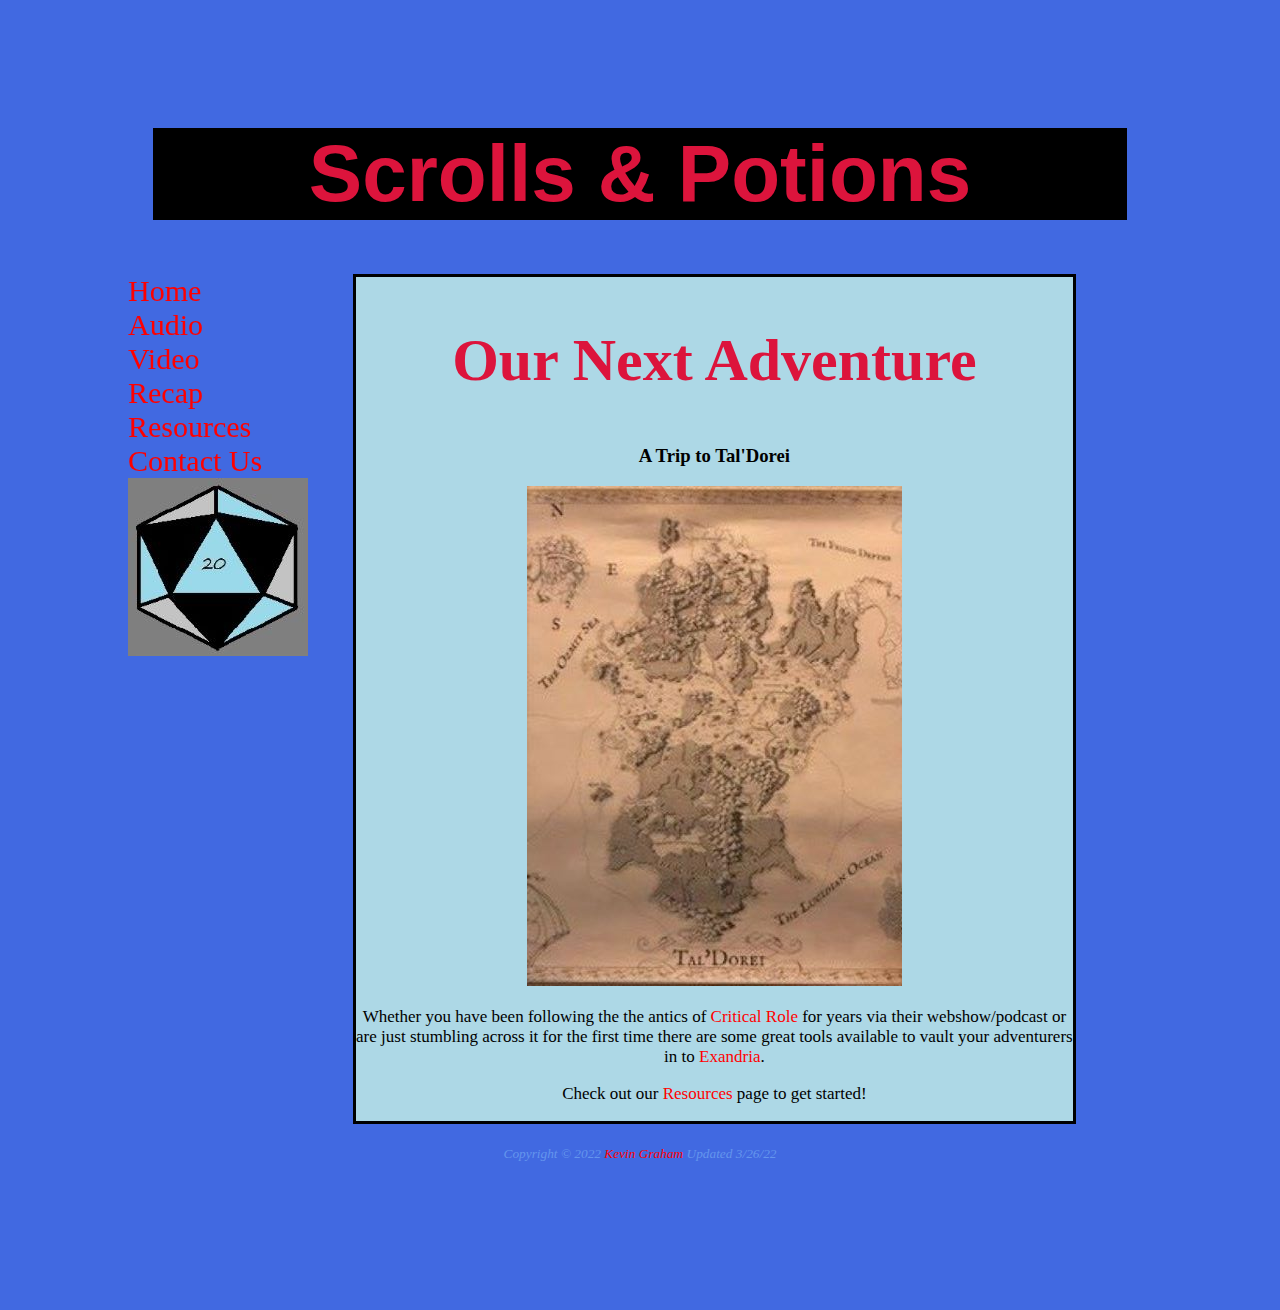
<file: index.html>
<!DOCTYPE html>
<html lang="en">
<head>
<title>Project</title>
<meta charset="utf-8">
<meta name="viewport" content="width=device-width, initial-scale=.5">
<link rel="stylesheet" href="project.css">
<style>
</style>
</head>
<body>
<header>
	<h1>Scrolls &amp; Potions</h1>
</header>
<nav>
	<ul class= "no-bullets">
	  <li><a href="index.html">Home</a></li>
	  <li><a href="pod.html">Audio</a></li>
	  <li><a href="webep.html">Video</a></li>
	  <li><a href="recap.html">Recap</a></li>
	  <li><a href="resources.html">Resources</a></li>
	  <li><a href="contact.html">Contact Us</a></li>
	  <li><img src="d20.jpg" alt="Twenty sided dice"></li>
	</ul>
</nav>
<main>
<div class="scroll">
	<h2>Our Next Adventure</h2>
		<h3> A Trip to Tal'Dorei</h3>	
	<img src="taldorei.jpg" alt="map of taldorei">
	<p> 
		Whether you have been following the the antics of <a href="https://critrole.com/"> Critical Role</a> for years via their webshow/podcast or are just stumbling across it for the first time there are some great tools available to vault your adventurers in to <a href="https://criticalrole.fandom.com/wiki/Exandria">Exandria</a>.
	</p>
	<p> Check out our <a href="resources.html">Resources</a> page to get started!
	</p>
</div>
</main>
<footer>
	<small><i>Copyright &copy; 2022 <a href="mailto:kg32284@outlook.com">Kevin Graham</a>&nbsp;Updated 3/26/22</i></small>
</footer>
</body>
</html>
</file>
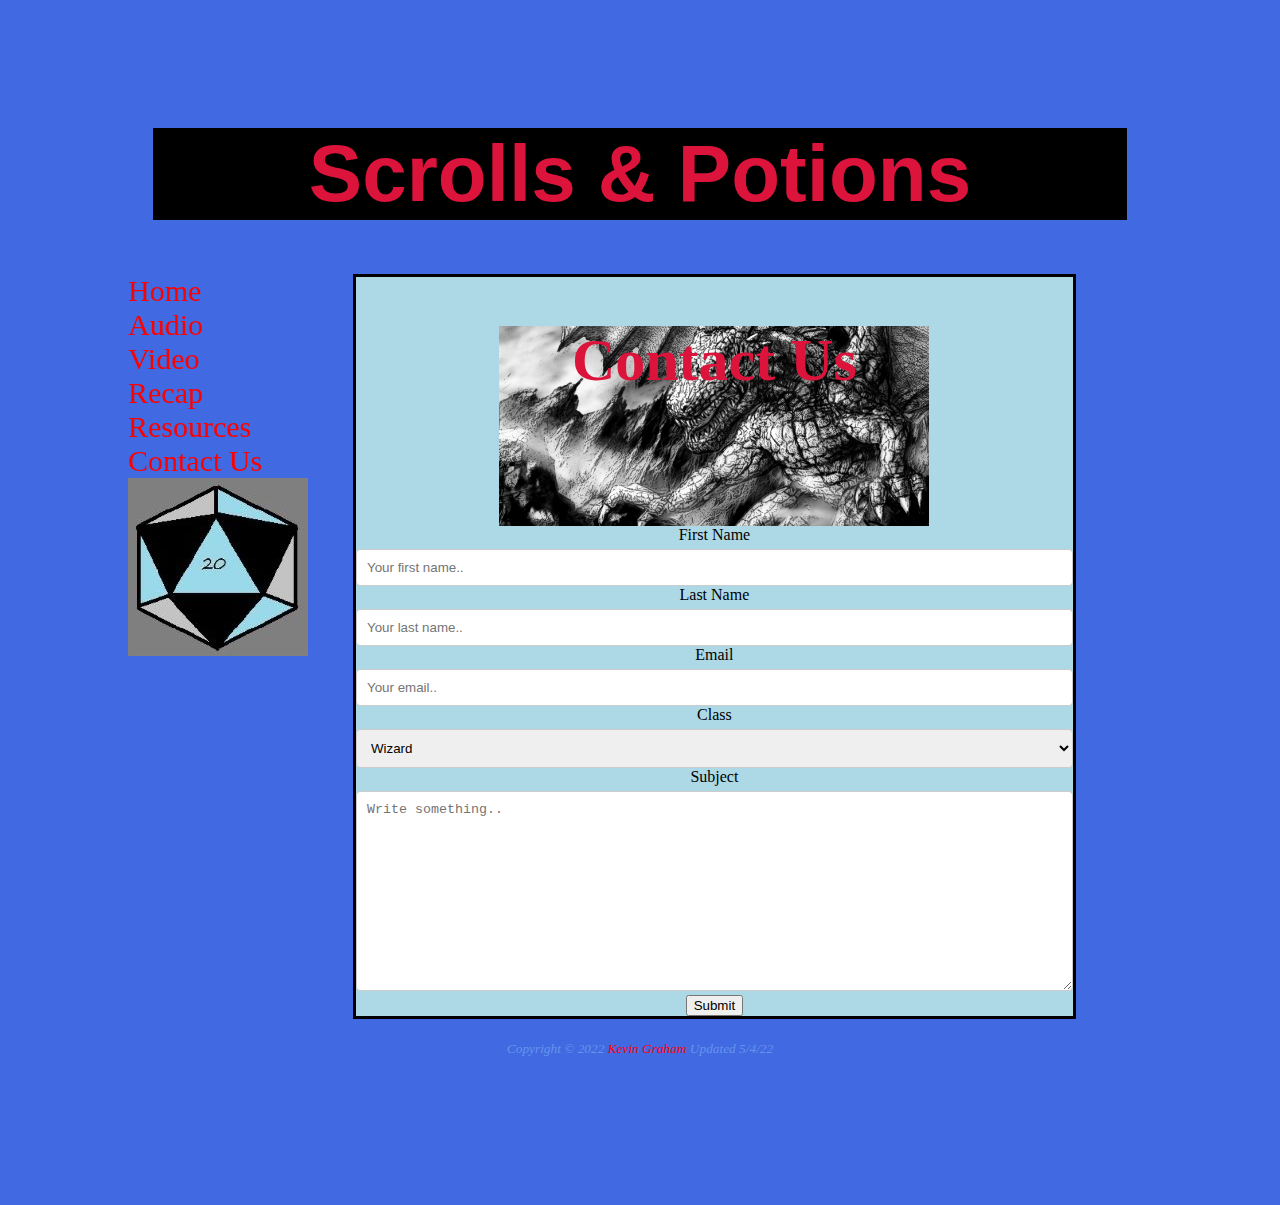
<file: contact.html>
<!DOCTYPE html>
<html lang="en">
<head>
<script>
function validateForm() {
  let x = document.forms["contactform"]["email"].value;
  if (x == "") {
    alert("Email Name is Blank");
    return false;
  }
}
</script>
<title>Project</title>
<meta charset="utf-8">
<meta name="viewport" content="width=device-width, initial-scale=.5">
<link rel="stylesheet" href="project.css">
<style>
</style>
</head>
<body>
<header>
	<h1>Scrolls &amp; Potions</h1>
</header>
<nav>
<ul class= "no-bullets">
	 <li><a href="index.html">Home</a></li>
	  <li><a href="pod.html">Audio</a></li>
	  <li><a href="webep.html">Video</a></li>
	  <li><a href="recap.html">Recap</a></li>
	  <li><a href="resources.html">Resources</a></li>
	  <li><a href="contact.html">Contact Us</a></li>
	  <li><img src="d20.jpg" alt="Twenty sided dice"></li>
	</ul>
</nav>
<main>
	<div class="dragon">
		<h2>Contact Us</h2>
	</div>
	<div class="contact">
   <form action="mailto:kg32284@outlook.com" method="post" enctype="text/plain" name="contactform" onsubmit="return validateForm()">
   
    <label for="fname">First Name</label>
    <input type="text" id="fname" name="firstname" placeholder="Your first name..">

    <label for="lname">Last Name</label>
    <input type="text" id="lname" name="lastname" placeholder="Your last name..">

    <label for="email">Email</label>
    <input type="text" id="email" name="email" placeholder="Your email..">

     <label for="class">Class</label>
    <select id="class" name="class">
      <option value="wizard">Wizard</option>
      <option value="warlock">Warlock</option>
      <option value="sorcerer">Sorcerer</option>
	<option value="monk">Monk</option>
	<option value="bard">Bard</option>
	<option value="fighter">Fighter</option>
	<option value="barbarian">Barbarian</option>
	<option value="rogue">Rogue</option>
	<option value="ranger">Ranger</option>
	<option value="paladin">Paladin</option>
	<option value="priest">Priest</option>
	<option value="druid">Druid</option>
    </select>

    <label for="subject">Subject</label>
    <textarea id="subject" name="subject" placeholder="Write something.." style="height:200px"></textarea>

    <input type="submit" value="Submit">

  </form>
</div>
</main>
<footer>
	<small><i>Copyright &copy; 2022 <a href="mailto:kg32284@outlook.com">Kevin Graham</a>&nbsp;Updated 5/4/22</i></small>
</footer>
</body>
</html>
</file>
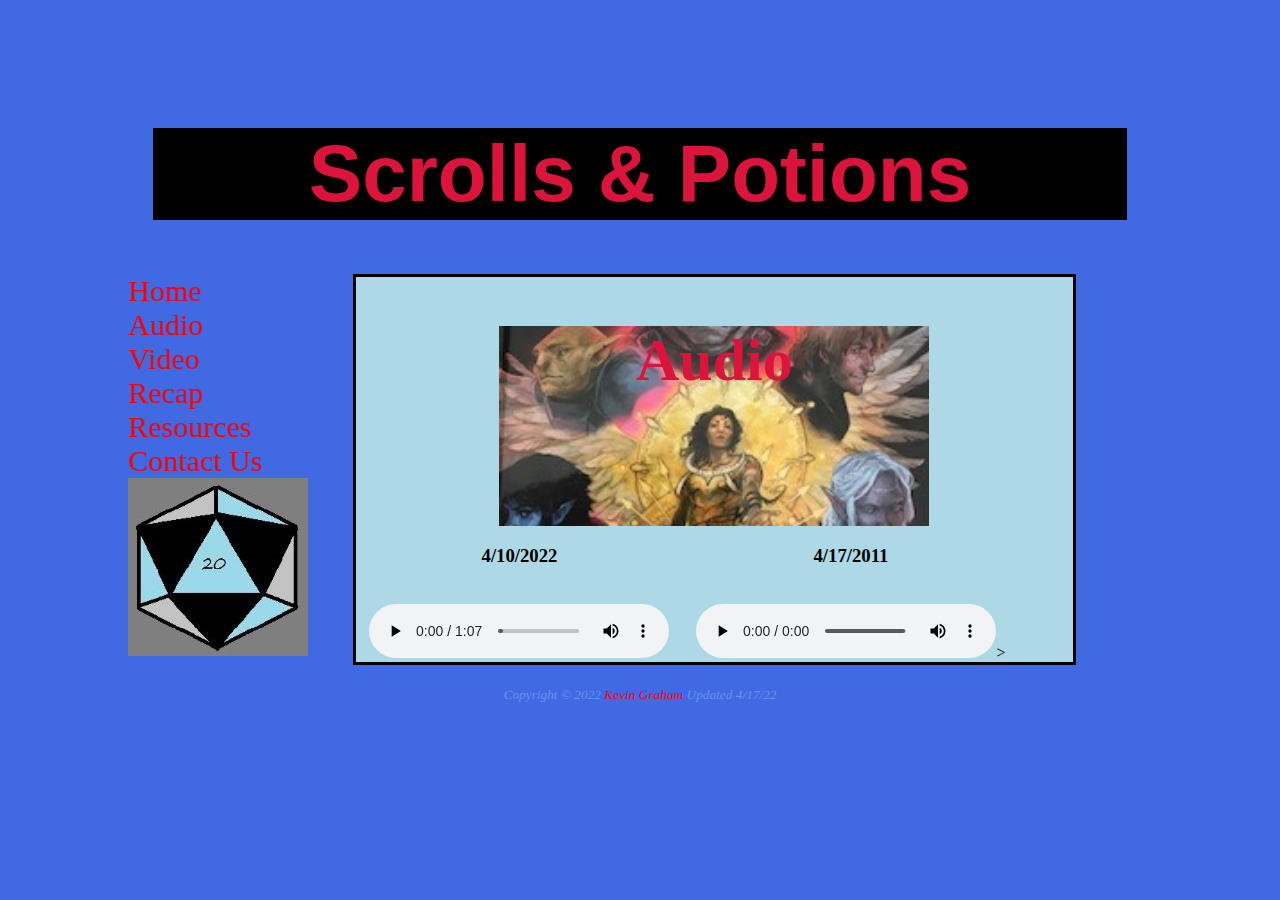
<file: pod.html>
<!DOCTYPE html>
<html lang="en">
<head>
<title>Project</title>
<meta charset="utf-8">
<meta name="viewport" content="width=device-width, initial-scale=.5">
<link rel="stylesheet" href="project.css">
<style>
</style>
</head>
<body>
<header>
	<h1>Scrolls &amp; Potions</h1>
</header>
<nav>
	<ul class= "no-bullets">
	   <li><a href="index.html">Home</a></li>
	  <li><a href="pod.html">Audio</a></li>
	  <li><a href="webep.html">Video</a></li>
	  <li><a href="recap.html">Recap</a></li>
	  <li><a href="resources.html">Resources</a></li>
	  <li><a href="contact.html">Contact Us</a></li>
	  <li><img src="d20.jpg" alt="Twenty sided dice"></li>
	</ul>
</nav>
<main>
	<div class="cotnd">
	<h2>Audio</h2>
	</div>
	<div class="grid">
		<div><h3>4/10/2022</h3><br>
	<audio controls>
  		<source src="pc0.mp3" type="audio/mpeg">
Your browser does not support the audio element.
	</audio>
	</div>
	<div><h3>4/17/2011</h3><br>
	<audio controls>
  		<source src="41622.mp3" type="audio/mpeg">
Your browser does not support the audio element.
	</audio>>
	</div>
	</div>
</main>
<footer>
	<small><i>Copyright &copy; 2022 <a href="mailto:kg32284@outlook.com">Kevin Graham</a>&nbsp;Updated 4/17/22</i></small>
</footer>
</body>
</html>
</file>
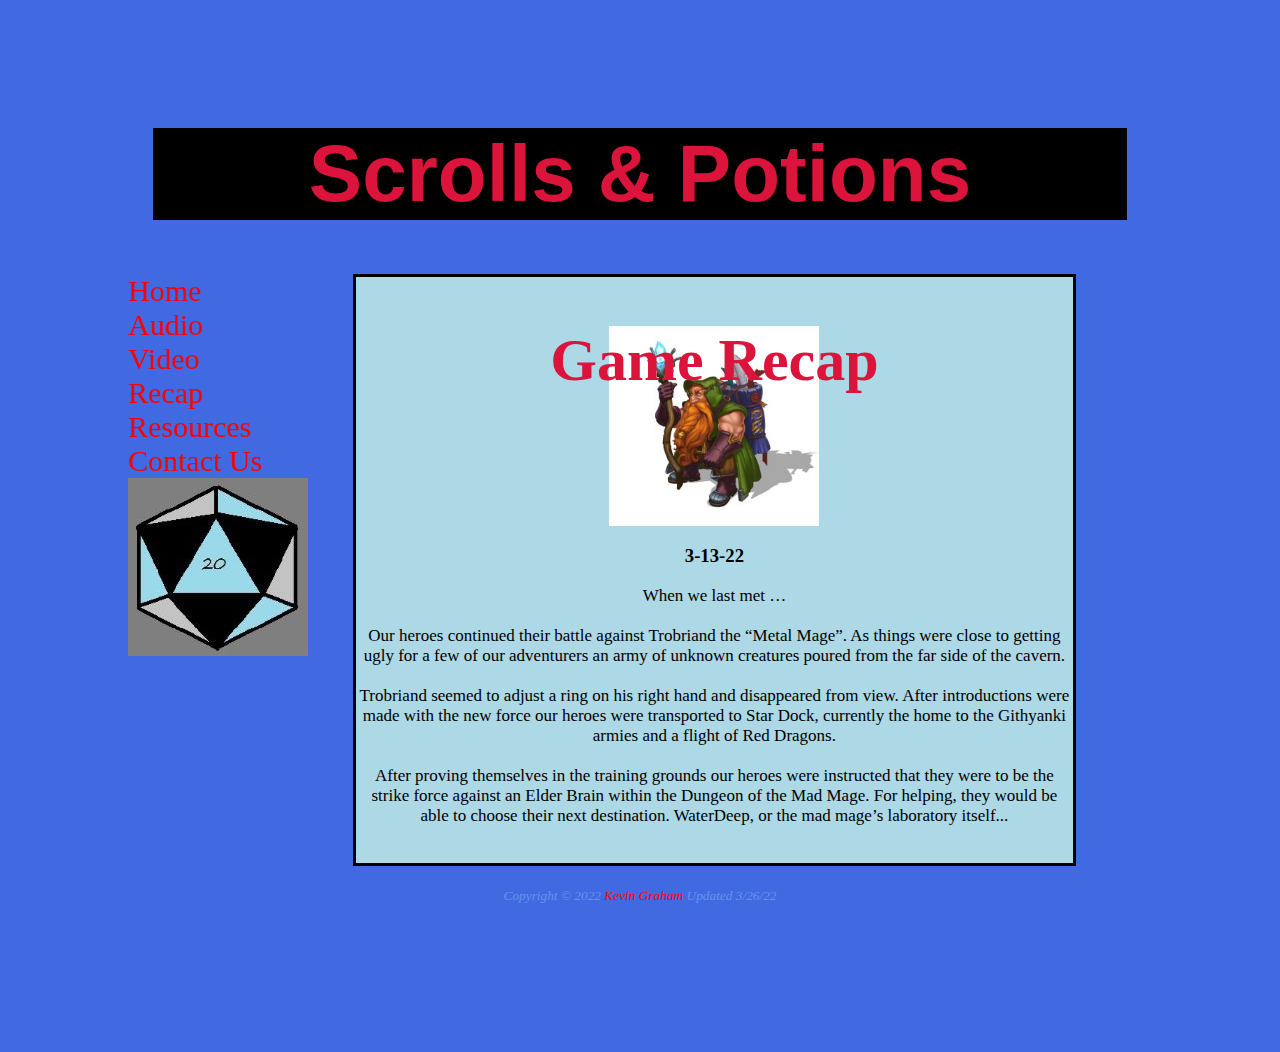
<file: recap.html>
<!DOCTYPE html>
<html lang="en">
<head>
<title>Project</title>
<meta charset="utf-8">
<meta name="viewport" content="width=device-width, initial-scale=.5">
<link rel="stylesheet" href="project.css">
<style>
</style>
</head>
<body>
<header>
	<h1>Scrolls &amp; Potions</h1>
</header>
<nav>
	<ul class= "no-bullets">
	  <li><a href="index.html">Home</a></li>
	  <li><a href="pod.html">Audio</a></li>
	  <li><a href="webep.html">Video</a></li>
	  <li><a href="recap.html">Recap</a></li>
	  <li><a href="resources.html">Resources</a></li>
	  <li><a href="contact.html">Contact Us</a></li>
	  <li><img src="d20.jpg" alt="Twenty sided dice"></li>
	</ul>
</nav>
<main>
	<div class="dwarf">
	<h2>Game Recap</h2>
	</div>
	<h3>3-13-22</h3>
	<p>When we last met … <br><br>
	   Our heroes continued their battle against Trobriand the “Metal Mage”. As things were close to getting ugly for a few of our adventurers an army of unknown creatures poured from the far side of the cavern.<br><br>
	   Trobriand seemed to adjust a ring on his right hand and disappeared from view. After introductions were made with the new force our heroes were transported to Star Dock, currently the home to the Githyanki armies and a flight of Red Dragons.<br><br>
	   After proving themselves in the training grounds our heroes were instructed that they were to be the strike force against an Elder Brain within the Dungeon of the Mad Mage. For helping, they would be able to choose their next destination. WaterDeep, or the mad mage’s laboratory itself...<br><br>
	</p>
</main>
<footer>
	<small><i>Copyright &copy; 2022 <a href="mailto:kg32284@outlook.com">Kevin Graham</a>&nbsp;Updated 3/26/22</i></small>
</footer>
</body>
</html>
</file>
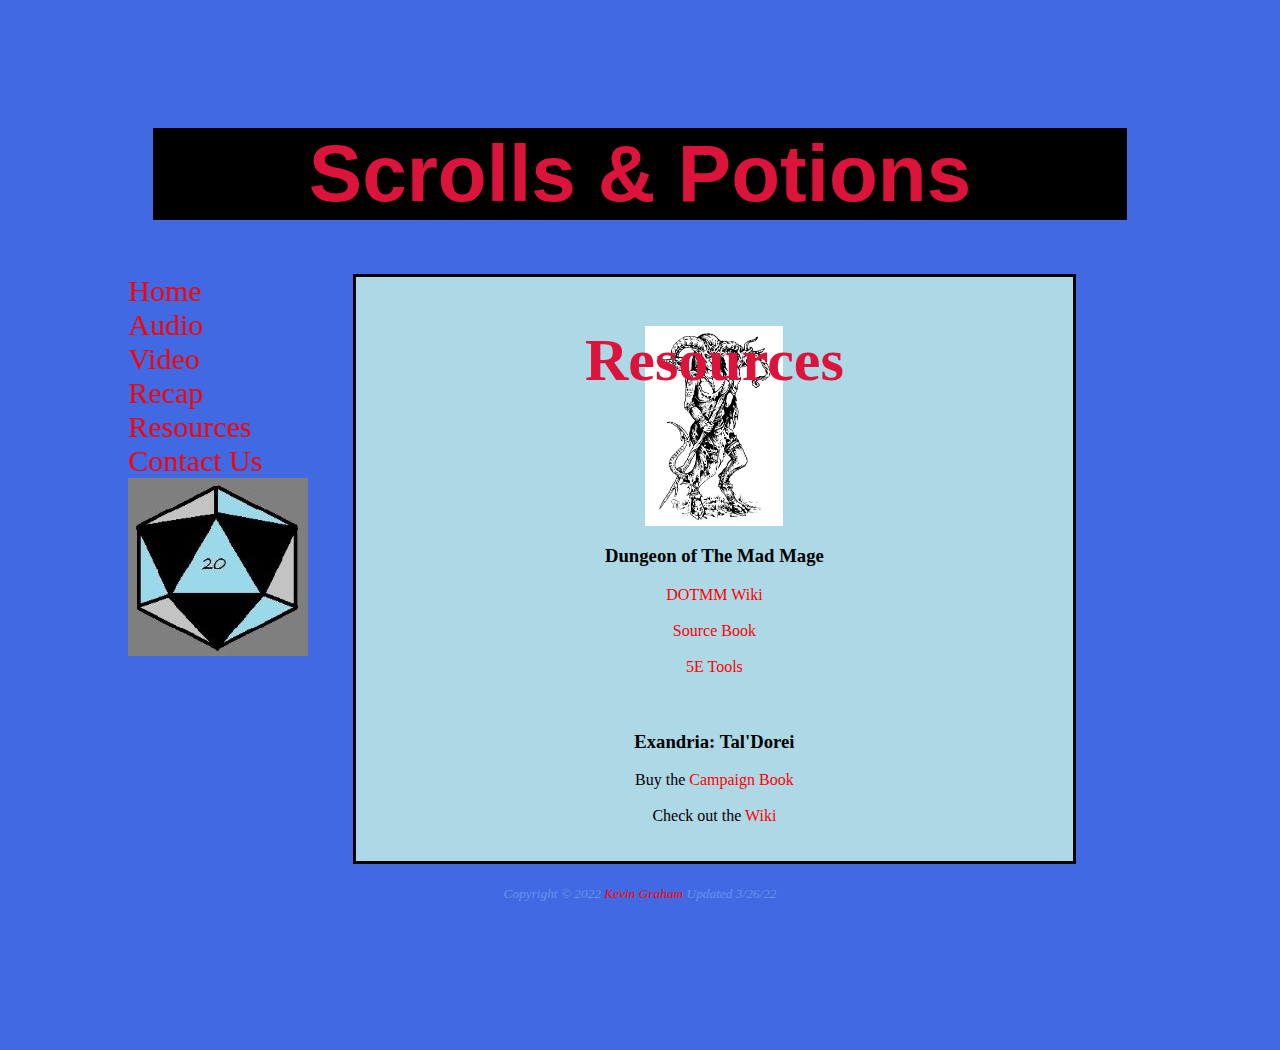
<file: resources.html>
<!DOCTYPE html>
<html lang="en">
<head>
<title>Project</title>
<meta charset="utf-8">
<meta name="viewport" content="width=device-width, initial-scale=.5">
<link rel="stylesheet" href="project.css">
<style>
</style>
</head>
<body>
<header>
	<h1>Scrolls &amp; Potions</h1>
</header>
<nav>
	<ul class= "no-bullets">
	  <li><a href="index.html">Home</a></li>
	  <li><a href="pod.html">Audio</a></li>
	  <li><a href="webep.html">Video</a></li>
	  <li><a href="recap.html">Recap</a></li>
	  <li><a href="resources.html">Resources</a></li>
	  <li><a href="contact.html">Contact Us</a></li>
	  <li><img src="d20.jpg" alt="Twenty sided dice"></li>
	</ul>
</nav>
<main>
	<div class= "dotmm">
	<h2>Resources</h2>
	</div>
	<h3>Dungeon of The Mad Mage</h3>
	<ul class= "no-bullets">
		<li><a href="https://en.wikipedia.org/wiki/Waterdeep:_Dungeon_of_the_Mad_Mage">DOTMM Wiki</a></li><br>
		<li><a href="https://www.dndbeyond.com/marketplace/adventures/waterdeep-dungeon-of-the-mad-mage">Source Book</a></li><br>
		<li><a href="https://5e.tools/adventure.html#wdmm">5E Tools</a></li><br>
	</ul>
	<br>
	<h3>Exandria: Tal'Dorei</h3>
	<ul class= "no-bullets">
		<li>Buy the <a href="https://shop.critrole.com/products/taldorei-campaign-setting-reborn">Campaign Book</a></li><br>
		<li>Check out the <a href="https://criticalrole.fandom.com/wiki/Tal%27Dorei">Wiki</a></li><br>
		</ul><br>
</main>
<footer>
	<small><i>Copyright &copy; 2022 <a href="mailto:kg32284@outlook.com">Kevin Graham</a>&nbsp;Updated 3/26/22</i></small>
</footer>
</body>
</html>
</file>
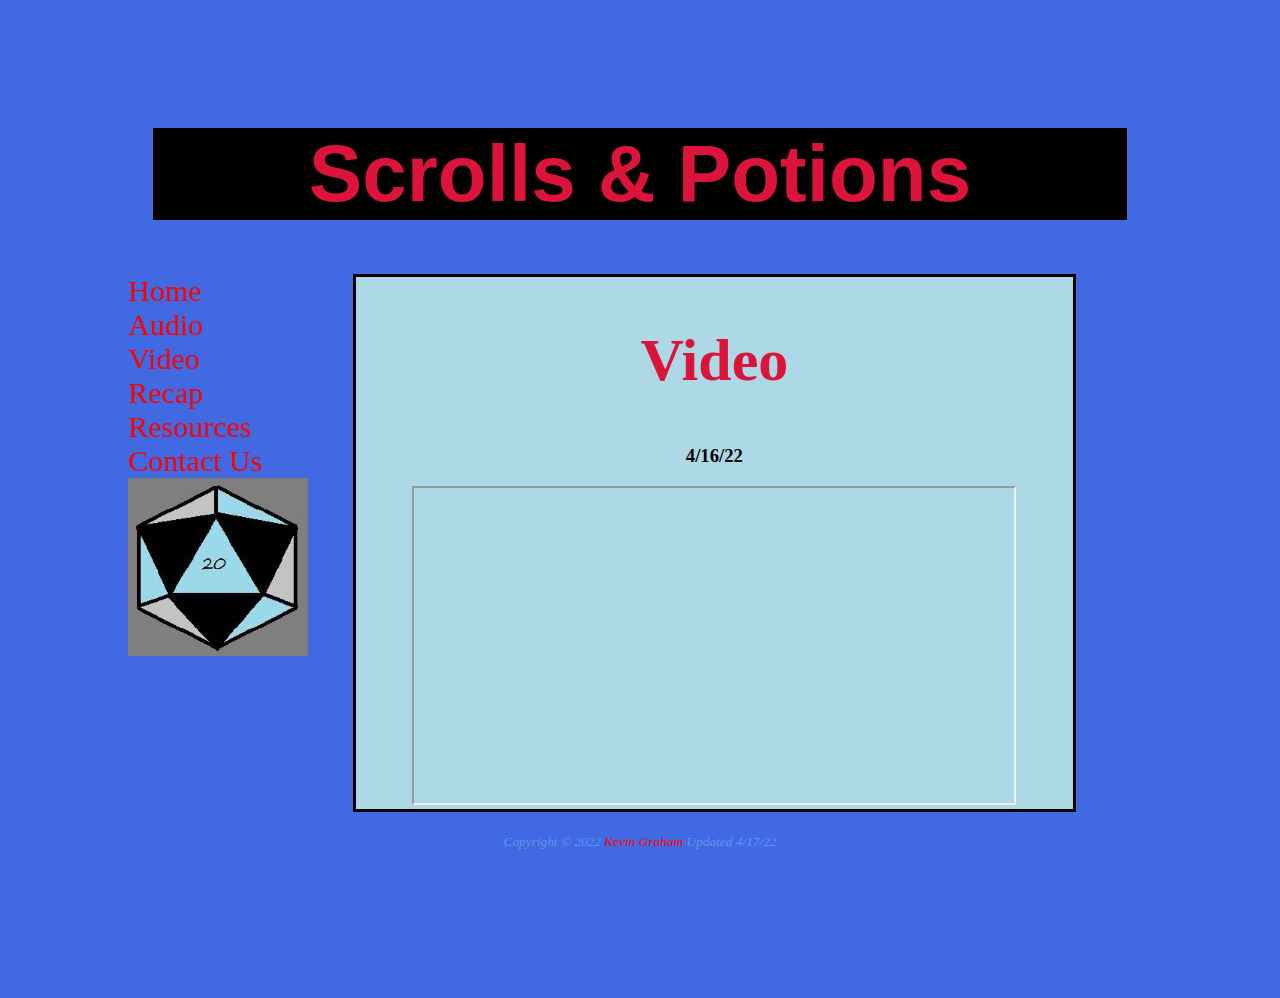
<file: webep.html>
<!DOCTYPE html>
<html lang="en">
<head>
<title>Project</title>
<meta charset="utf-8">
<meta name="viewport" content="width=device-width, initial-scale=.5">
<link rel="stylesheet" href="project.css">
<style>
</style>
</head>
<body>
<header>
	<h1>Scrolls &amp; Potions</h1>
</header>
<nav>
	<ul class= "no-bullets">
	  <li><a href="index.html">Home</a></li>
	  <li><a href="pod.html">Audio</a></li>
	  <li><a href="webep.html">Video</a></li>
	  <li><a href="recap.html">Recap</a></li>
	  <li><a href="resources.html">Resources</a></li>
	  <li><a href="contact.html">Contact Us</a></li>
	  <li><img src="d20.jpg" alt="Twenty sided dice"></li>
	</ul>
</nav>
<main>
	<h2>Video</h2>
	<h3>4/16/22</h3>
	<iframe width="600" height="315"
	src="https://youtube.com/embed/M_MtPwBBWns">
	</iframe>
</main>
<footer>
	<small><i>Copyright &copy; 2022 <a href="mailto:kg32284@outlook.com">Kevin Graham</a>&nbsp;Updated 4/17/22</i></small>
</footer>
</body>
</html>
</file>
<file: project.css>
header		{ margin: 25px;
			  background-color: #000000;
			}
h1			{ text-align: center;
			  font-size: 80px;
			  font-family: Lucida Handwriting,Sans-serif;
			  color: #DC143C;
			}
h2			{ font-size: 60px;
			  color: crimson;
			}
h3			{
			}
p			{ font-size: 17px;
			}
body			{ background-color: #4169E1;
			  margin: 10%;
			}
footer		{ text-align: center;
			  color: #6495ed;
			  padding: 20px;
			}
nav			{ text-align: left;
			  font-size: 30px;
			  border: 5px;
			  display: inline-block;
			  float: left;
			  width: 20%;
			  position: fixed;
			  color: black;
			}
main			{ text-align: center;
			  border: solid;
			  margin-left: 225px;
			  margin-right: 70px;
			  background-color: #ADD8E6;
			  width: 70%;
			}
ul.no-bullets     { list-style-type: none;
			  padding: 0;
			  margin: 0;
			}
div.dotmm		{ background-image: url("tiefling.gif");
			  background-repeat: no-repeat;
			  height: 200px;
			  background-position: center;
			  background-size: contain;
			  font-size: 30px;
			}
div.dragon		{ background-image: url("dragon.jpg");
			  background-repeat: no-repeat;
			  height: 200px;
			  background-position: center;
			  background-size: 60%;
			  font-size: 30px;
			}
div.dwarf		{ background-image: url("dwarf.jpeg");
			  background-repeat: no-repeat;
			  height: 200px;
			  background-position: center;
			  background-size: contain;
			  font-size: 30px;
			}
div.contact	input[type=text], select, textarea	{
			 width: 100%;
			 padding: 10px;
			 border: 1px solid #ccc;
			 border-radius: 4px;
			 box-sizing: border-box;
			 margin-top: 5px;
			 margin-bottom:: 10px;
			}
div.cotnd		{ background-image: url("cotnd.jpg");
			  background-repeat: no-repeat;
			  height: 200px;
			  background-position: center;
			  background-size: 60%;
			  font-size: 30px;
			}
div.grid 	{ display: grid;
  		  grid-template-columns: auto auto auto auto;
		}
a:link		{ text-decoration: none;
			  color: red;
			}
a:hover		{ color: white;
			}
a:visited		{ color: red;
			}
a:active		{ color: white;
			}
</file>
